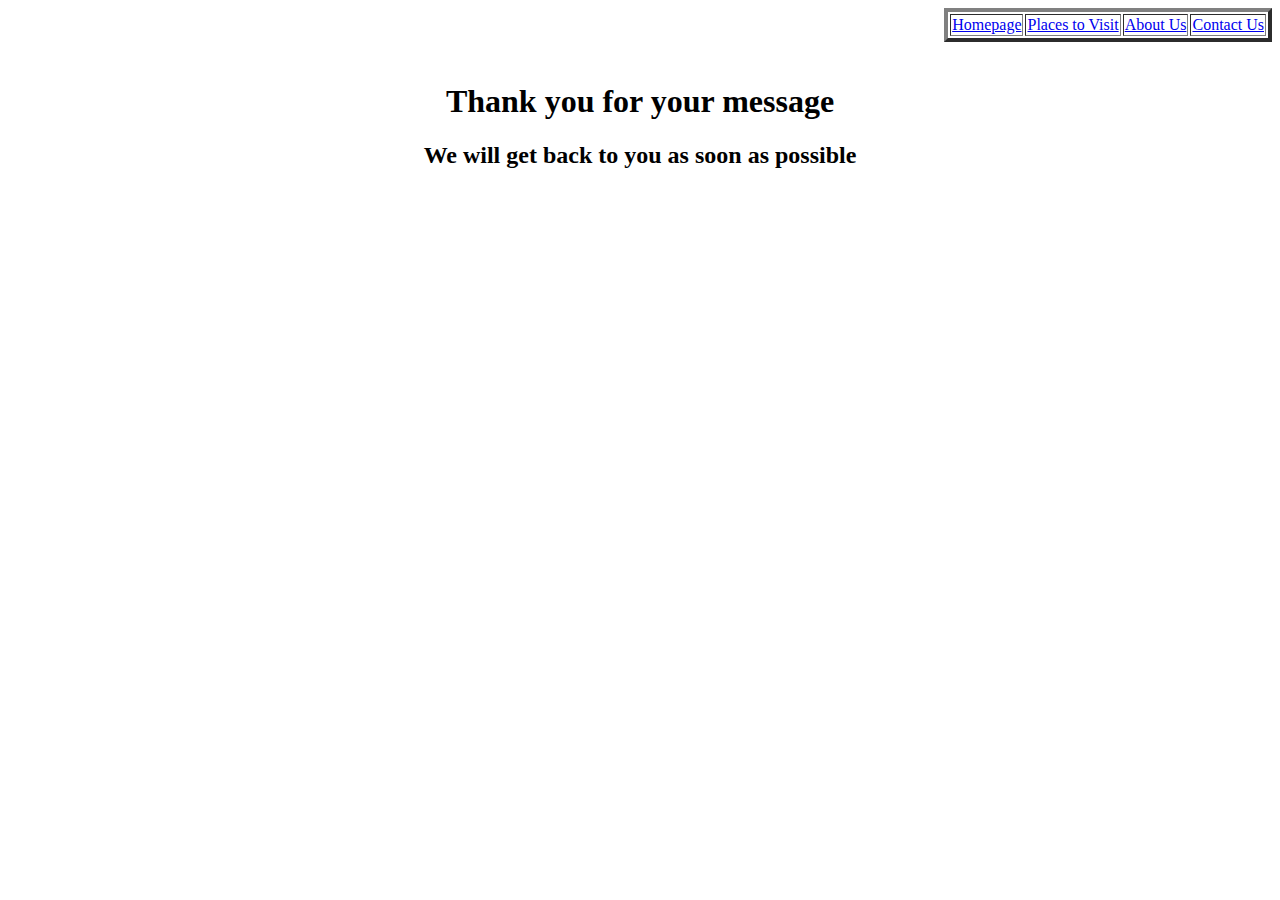
<file: Thankyou.html>
<!DOCTYPE html>
<html lang="'en'" dir="ltr">
  <head>
    <meta charset="utf-8">
    <title>Thank you</title>
<link rel="" href="css/style.css">

<table border="4" align="right">

    <td> <a href="index.html">Homepage</a></td>
    <td> <a href="Places.html">Places to Visit</a> </td>
    <td> <a href="AboutUs.html">About Us</a> </td>
    <td> <a href="Contact.html">Contact Us</a> </td>


</table>

  </head>

  <br><br><br>
  <body>

    <h1 text align="center">Thank you for your message</h1>
    <h2 text align= "center">We will get back to you as soon as possible</h2>
  </body>
</html>
</file>
